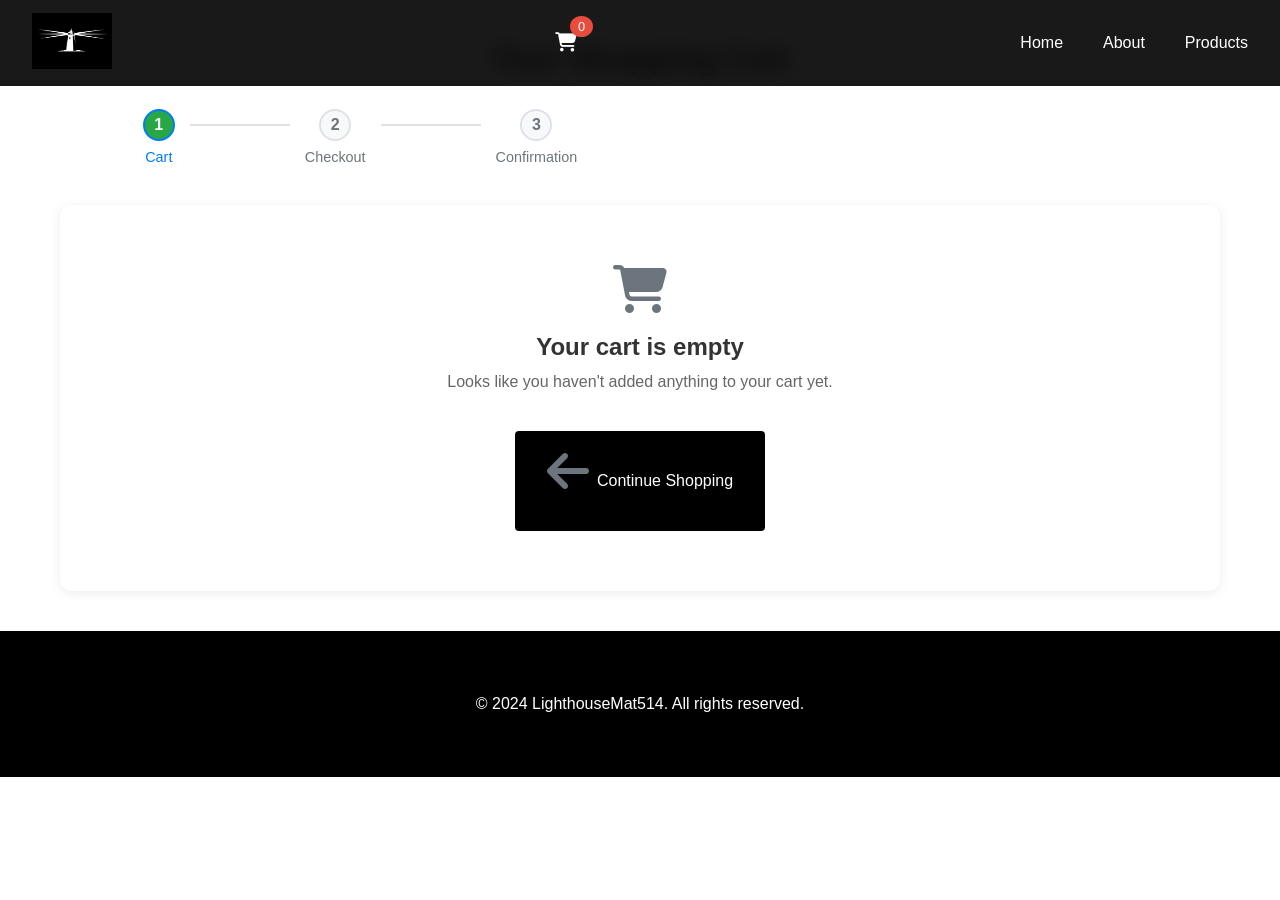
<file: cart.html>
<!DOCTYPE html>
<html lang="en">
<head>
    <meta charset="UTF-8">
    <meta name="viewport" content="width=device-width, initial-scale=1.0">
    <title>Shopping Cart - LighthouseMat514</title>
    <link rel="icon" href="logo.webp?v=1.1" type="image/x-icon">
    <link rel="stylesheet" href="style.css">
    <link rel="stylesheet" href="https://cdnjs.cloudflare.com/ajax/libs/font-awesome/6.5.1/css/all.min.css">
    <script src="shop.js"></script>
    <script src="cart.js"></script>
    <script src="nav.js"></script>
</head>
<body>
    <nav>
        <div class="nav-content">
            <a class="navbar-brand" href="index.html">
                <img src="logo.jpg?v=1.0" alt="Logo" class="nav-logo">
            </a>
            <a href="cart.html" class="cart-btn">
                <i class="fas fa-shopping-cart"></i>
                <span class="cart-count">0</span>
            </a>
            <button class="mobile-menu-btn">
                <i class="fas fa-bars"></i>
            </button>
            <div class="nav-right">
                <div class="nav-links">
                    <a href="index.html#home" class="nav-link">Home</a>
                    <a href="index.html#about" class="nav-link">About</a>
                    <a href="index.html#products" class="nav-link">Products</a>
                </div>
            </div>
        </div>
    </nav>

    <main class="cart-page">
        <div class="cart-header">
            <h1>Your Shopping Cart</h1>
            <div class="cart-steps">
                <div class="step active" data-step="cart">
                    <span class="step-number">1</span>
                    <span class="step-text">Cart</span>
                </div>
                <div class="step-line"></div>
                <div class="step" data-step="checkout">
                    <span class="step-number">2</span>
                    <span class="step-text">Checkout</span>
                </div>
                <div class="step-line"></div>
                <div class="step" data-step="confirmation">
                    <span class="step-number">3</span>
                    <span class="step-text">Confirmation</span>
                </div>
            </div>
        </div>
        
        <div class="cart-container">
            <div class="cart-main">
                <div class="cart-section">
                    <div class="section-header">
                        <h2>Cart Items</h2>
                        <span class="items-count">0 items</span>
                    </div>
                    <div class="cart-items">
                        <!-- Cart items will be dynamically inserted here -->
                    </div>
                </div>

                <div class="cart-section shipping-section">
                    <div class="section-header">
                        <h2>Shipping Method</h2>
                    </div>
                    <div class="shipping-options">
                        <label class="shipping-option">
                            <input type="radio" name="shipping" value="standard" checked>
                            <div class="option-content">
                                <div class="option-info">
                                    <span class="option-name">Standard Delivery</span>
                                    <span class="option-time">3-5 business days</span>
                                </div>
                                <span class="option-price">$50.00</span>
                            </div>
                        </label>
                    </div>
                </div>
            </div>

            <div class="cart-sidebar">
                <div class="order-summary">
                    <h2>Order Summary</h2>
                    <div class="summary-items">
                        <div class="summary-row">
                            <span>Subtotal</span>
                            <span class="subtotal">$0.00</span>
                        </div>
                        <div class="summary-row">
                            <span>Shipping</span>
                            <span class="shipping">$50.00</span>
                        </div>
                        <div class="summary-row discount" style="display: none;">
                            <span>Discount</span>
                            <span class="discount-amount">-$0.00</span>
                        </div>
                    </div>
                    <div class="summary-total">
                        <span>Total</span>
                        <div class="total-amount">
                            <span class="currency">$</span>
                            <span class="amount">0.00</span>
                        </div>
                    </div>
                    <button class="checkout-btn">
                        <span>Proceed to Checkout</span>
                        <i class="fas fa-arrow-right"></i>
                    </button>
                    <div class="secure-checkout">
                        <i class="fas fa-lock"></i>
                        <span>Secure Checkout</span>
                    </div>
                    <div class="accepted-payments">
                        <span>We Accept</span>
                        <div class="payment-icons">
                            <i class="fab fa-cc-visa"></i>
                            <i class="fab fa-cc-mastercard"></i>
                            <i class="fab fa-cc-amex"></i>
                            <i class="fab fa-google-pay"></i>
                            <i class="fab fa-apple-pay"></i>
                        </div>
                    </div>
                </div>
            </div>
        </div>

        <div class="checkout-form-container" style="display: none;">
            <h2>Checkout</h2>
            <form id="checkoutForm" class="checkout-form">
                <div class="form-group">
                    <label for="name"><i class="fas fa-user"></i> Full Name</label>
                    <div class="input-wrapper">
                        
                        <input type="text" id="name" name="name" required 
                               pattern="[A-Za-z\s]{3,50}"
                               onkeypress="return /[A-Za-z\s]/.test(event.key)"
                               title="Name must be between 3 and 50 characters, letters and spaces only">
                    </div>
                </div>
                <div class="form-group">
                    <label for="mobile"><i class="fas fa-phone"></i> Mobile Number</label>
                    <div class="input-wrapper">
                        
                        <input type="tel" id="phone" name="phone" required 
                               pattern="[0-9]{10}" 
                               onkeypress="return /[0-9]/.test(event.key)"
                               maxlength="10"
                               title="Please enter a valid 10-digit mobile number">
                    </div>
                </div>
                <div class="form-group">
                    <label for="email"><i class="fas fa-envelope"></i> Email Address</label>
                    <div class="input-wrapper">
                        
                        <input type="email" id="email" name="email" required
                               pattern="[a-z0-9._%+-]+@[a-z0-9.-]+\.[a-z]{2,}$"
                               onkeypress="return /[a-zA-Z0-9@._-]/.test(event.key)"
                               title="Please enter a valid email address">
                    </div>
                </div>
                <div class="form-group">
                    <label for="address"><i class="fas fa-home"></i> Delivery Address</label>
                    <div class="input-wrapper">
                        
                        <textarea id="address" name="address" required 
                                  minlength="10" maxlength="200"
                                  onkeypress="return /[A-Za-z0-9\s,.-]/.test(event.key)"
                                  title="Address must be between 10 and 200 characters"></textarea>
                    </div>
                </div>
                <div class="form-group">
                    <label for="pincode">
                        <i class="fas fa-map-marker-alt"></i> PIN Code</label>
                    <div class="input-wrapper">
                        <input type="text" id="pincode" name="pincode" required 
                               pattern="[0-9]{6}"
                               onkeypress="return /[0-9]/.test(event.key)"
                               maxlength="6"
                               title="Please enter a valid 6-digit PIN code">
                    </div>
                </div>

                <div class="payment-method">
                    <h3>Payment Method</h3>
                    <div class="payment-option">
                        <input type="radio" id="cod" name="payment_method" value="cod" checked>
                        <label for="cod">Cash on Delivery</label>
                    </div>
                </div>
                <input type="hidden" id="orderDetails" name="orderDetails">
                <input type="hidden" id="totalAmount" name="totalAmount">
                <div class="form-actions">
                    <button type="button" class="back-to-cart">Back to Cart</button>
                    <button type="submit" class="place-order">Place Order</button>
                </div>
            </form>
        </div>

        <div class="empty-cart-message" style="display: none;">
            <div class="empty-cart-content">
                <i class="fas fa-shopping-cart"></i>
                <h2>Your cart is empty</h2>
                <p>Looks like you haven't added anything to your cart yet.</p>
                <a href="index.html#products" class="continue-shopping">
                    <i class="fas fa-arrow-left"></i>
                    Continue Shopping
                </a>
            </div>
        </div>

        <div class="order-confirmation-popup" style="display: none;">
            <div class="popup-overlay"></div>
            <div class="popup-content">
                <div class="popup-header">
                    <h2>Order Confirmation</h2>
                    <button class="close-popup">&times;</button>
                </div>
                <div class="popup-body">
                    <div class="confirmation-icon">
                        <i class="fas fa-check-circle"></i>
                    </div>
                    <div class="order-details">
                        <h3>Thank you for your order!</h3>
                        <div class="order-info">
                            <p class="order-id">Order ID: <span></span></p>
                            <p class="order-total">Total Amount: <span></span></p>
                        </div>
                        <div class="delivery-info">
                            <h4>Delivery Details</h4>
                            <p class="customer-name"></p>
                            <p class="customer-address"></p>
                            <p class="customer-pincode"></p>
                        </div>
                        <div class="contact-info">
                            <h4>Contact Information</h4>
                            <p class="customer-phone"></p>
                            <p class="customer-email"></p>
                        </div>
                        <div class="payment-info">
                            <h4>Payment Method</h4>
                            <p>Cash on Delivery</p>
                        </div>
                    </div>
                </div>
                <div class="popup-footer">
                    <button class="continue-shopping">Continue Shopping</button>
                </div>
            </div>
        </div>
    </main>

    <footer>
        <div class="footer-content">
            <p>&copy; 2024 LighthouseMat514. All rights reserved.</p>
        </div>
    </footer>
</body>
</html>
</file>
<file: style.css>
:root {
    --primary-black: #000000;
    --primary-white: #ffffff;
    --light-gray: #f5f5f5;
    --medium-gray: #666666;
    --dark-gray: #333333;
}

* {
    margin: 0;
    padding: 0;
    box-sizing: border-box;
    font-family: Arial, sans-serif;
}



/* Add to Cart Button Styles for Limited Edition */
.limited-edition-card .add-to-cart,
.new-arrival-card .add-to-cart {
    width: 100%;
    padding: 0.8rem;
    background: var(--primary-black);
    color: white;
    border: none;
    border-radius: 4px;
    cursor: pointer;
    transition: all 0.3s ease;
    font-size: 1rem;
    margin-top: 1rem;
}


.limited-edition-card .add-to-cart:hover,
.new-arrival-card .add-to-cart:hover {
    background: var(--dark-gray);
    transform: translateY(-2px);
}

.added-to-cart {
    background: var(--dark-gray) !important;
    transform: scale(0.95) !important;
}

/* Cart Notification Styles */
.cart-notification {
    position: fixed;
    top: 20px;
    right: 20px;
    background: white;
    border-radius: 8px;
    box-shadow: 0 4px 12px rgba(0, 0, 0, 0.15);
    padding: 16px;
    width: 320px;
    z-index: 1000;
    display: flex;
    gap: 16px;
    animation: slideIn 0.3s ease-out;
    cursor: pointer;
    transition: transform 0.2s, opacity 0.3s;
}

.cart-notification:hover {
    transform: translateY(-3px);
}

.cart-notification.fade-out {
    opacity: 0;
    transform: translateY(-10px);
}

.notification-icon {
    display: flex;
    align-items: flex-start;
}

.success-icon {
    color: gray;
    font-size: 24px;
}

.notification-content {
    flex: 1;
}

.notification-header {
    display: flex;
    justify-content: space-between;
    align-items: center;
    margin-bottom: 8px;
}

.notification-title {
    font-weight: 600;
    color: #333;
}

.notification-close {
    background: none;
    border: none;
    color: #999;
    cursor: pointer;
    padding: 4px;
    transition: color 0.2s;
}

.notification-close:hover {
    color: #666;
}

.notification-message {
    color: #666;
    margin: 0 0 8px;
}

.view-cart-link {
    display: inline-flex;
    align-items: center;
    gap: 8px;
    color: #007bff;
    text-decoration: none;
    font-weight: 500;
    transition: color 0.2s;
}

.view-cart-link:hover {
    color: #0056b3;
}

/* Special Collection Card Styles */
.special-collection {
    background: linear-gradient(145deg, #ffffff 0%, #f8f9fa 100%);
    border: 2px solid #e0e0e0;
    transform: scale(1.05);
    position: relative;
    overflow: hidden;
}

.special-collection:hover {
    border-color: #007bff;
    box-shadow: 0 8px 24px rgba(0, 123, 255, 0.15);
}

.special-badge {
    position: absolute;
    top: 12px;
    right: -30px;
    background: #ff4081;
    color: white;
    padding: 10px 60px;
    transform: rotate(45deg);
    font-size: 0.8em;
    font-weight: 600;
    box-shadow: 0 2px 4px rgba(0, 0, 0, 0.2);
}

.special-description {
    color: #666;
    font-size: 0.9em;
    margin: 8px 0;
}

.special-btn {
    background: linear-gradient(45deg, #007bff, #00bcd4);
    color: gray;
    border: none;
    padding: 12px 24px;
    border-radius: 25px;
    font-weight: 600;
    transition: transform 0.2s, box-shadow 0.2s;
}

.special-btn:hover {
    transform: translateY(-2px);
    box-shadow: 0 4px 12px rgba(0, 123, 255, 0.2);
}

@keyframes slideIn {
    from {
        transform: translateX(100%);
        opacity: 0;
    }
    to {
        transform: translateX(0);
        opacity: 1;
    }
}

.added-to-cart {
    background-color: gray !important;
    color: white !important;
}

/* Mobile Responsive */
@media (max-width: 768px) {
    .cart-notification {
        top: auto;
        bottom: 20px;
        right: 20px;
        left: 20px;
        max-width: none;
    }
}

nav {
    background: rgba(0, 0, 0, 0.9);
    padding: 0.8rem 2rem;
    position: fixed;
    width: 100%;
    top: 0;
    z-index: 1000;
    backdrop-filter: blur(10px);
}

.nav-content {
    max-width: 1400px;
    margin: 0 auto;
    display: flex;
    justify-content: space-between;
    align-items: center;
}

.nav-logo {
    width: 80px;
    height: 56px;
    transition: transform 0.3s ease;
}

.nav-logo:hover {
    transform: scale(1.05);
}

.nav-links {
    display: flex;
    gap: 2.5rem;
}

.nav-link {
    color: var(--primary-white);
    text-decoration: none;
    font-weight: 500;
    padding: 0.5rem 0;
    position: relative;
    transition: color 0.3s ease;
}

.nav-link::after {
    content: '';
    position: absolute;
    bottom: 0;
    left: 0;
    width: 0;
    height: 2px;
    background: var(--primary-white);
    transition: width 0.3s ease;
}

.nav-link:hover::after {
    width: 100%;
}

.cart-btn {
    background: none;
    border: none;
    color: var(--primary-white);
    font-size: 1.2rem;
    padding: 0.5rem;
    position: relative;
    transition: transform 0.3s ease;
}

.cart-btn:hover {
    transform: scale(1.1);
}

.mobile-menu-btn {
    display: none;
    background: none;
    border: none;
    color: var(--primary-white);
    font-size: 1.5rem;
    cursor: pointer;
    padding: 0.5rem;
    transition: color 0.3s ease;
    z-index: 1001;
}

.mobile-menu-btn:hover {
    color: var(--medium-gray);
}

.mobile-menu-btn.active {
    color: var(--medium-gray);
}

@media (max-width: 768px) {
    nav {
        padding: 0.8rem 1rem;
    }

    .nav-content {
        position: relative;
        display: flex;
        align-items: center;
        justify-content: space-between;
        gap: 0.5rem;
    }

    .nav-logo {
        width: 60px;
        height: 42px;
    }

    .cart-btn {
        margin: 0 0.5rem;
        font-size: 1.1rem;
        z-index: 1001;
    }

    .mobile-menu-btn {
        display: block;
        padding: 0.5rem;
        margin-right: -0.5rem;
        font-size: 1.3rem;
        z-index: 1002;
        position: relative;
    }

    .nav-right {
        position: fixed;
        top: 0;
        right: -100%;
        width: 80%;
        max-width: 300px;
        height: 100vh;
        background: var(--primary-black);
        padding: 5rem 1.5rem 2rem;
        flex-direction: column;
        gap: 2rem;
        transition: right 0.3s ease;
        box-shadow: -5px 0 15px rgba(0,0,0,0.1);
        z-index: 1000;
    }

    .nav-right.active {
        right: 0;
    }

    .nav-links {
        flex-direction: column;
        gap: 1.5rem;
    }

    /* Add overlay when menu is open */
    body.menu-open::before {
        content: '';
        position: fixed;
        top: 0;
        left: 0;
        width: 100%;
        height: 100%;
        background: rgba(0, 0, 0, 0.5);
        z-index: 999;
    }
}

/* Additional breakpoint for very small devices */
@media (max-width: 360px) {
    nav {
        padding: 0.8rem 0.5rem;
    }

    .nav-logo {
        width: 50px;
        height: 35px;
    }

    .cart-btn {
        margin: 0 0.3rem;
        font-size: 1rem;
    }

    .mobile-menu-btn {
        padding: 0.4rem;
        font-size: 1.2rem;
        margin-right: -0.3rem;
    }
}

/* Carousel Styles */
.carousel {
    position: relative;
    height: 100vh;
    overflow: hidden;
    scroll-margin-top: 70px;
}

.carousel-overlay {
    position: absolute;
    top: 0;
    left: 0;
    width: 100%;
    height: 100%;
    display: flex;
    flex-direction: column;
    justify-content: center;
    align-items: center;
    background: rgba(0, 0, 0, 0.6);
    color: var(--primary-white);
    z-index: 2;
}

.carousel-slide {
    position: absolute;
    width: 100%;
    height: 100%;
    opacity: 0;
    transition: opacity 0.8s ease-in-out;
}

.carousel-slide.active {
    opacity: 1;
}

.carousel-slide img {
    width: 100%;
    height: 100%;
    object-fit: cover;
    object-position: center;
}

/* Product Grid Styles */
.product-grid {
    display: grid;
    grid-template-columns: repeat(auto-fit, minmax(300px, 1fr));
    gap: 2rem;
    max-width: 1200px;
    margin: 0 auto;
    padding: 2rem;
}

.product-card {
    border: 1px solid var(--light-gray);
    padding: 1rem;
    border-radius: 8px;
    text-align: center;
    transition: transform 0.3s;
    background: var(--primary-white);
}

.product-card:hover {
    transform: translateY(-5px);
    box-shadow: 0 5px 15px var(--primary-black);;
}

.product-image {
    width: 100%;
    height: 300px;
    margin-bottom: 1rem;
    overflow: hidden;
}

.product-image img {
    width: 100%;
    height: 100%;
    object-fit: cover;
}

.add-to-cart {
    background: var(--primary-black);
    color: var(--primary-white);
    border: none;
    padding: 0.5rem 1rem;
    border-radius: 4px;
    cursor: pointer;
    margin-top: 1rem;
    transition: background 0.3s;
}

.add-to-cart:hover {
    background: var(--dark-gray);
}

/* Cart Page Styles */
.cart-page {
    max-width: 1200px;
    margin: 100px auto 2rem;
    padding: 0 2rem;
}

.cart-container {
    display: grid;
    gap: 2rem;
    margin: 2rem auto;
    max-width: 1200px;
    padding: 0 1rem;
}

.cart-item {
    background: white;
    border-radius: 8px;
    padding: 1.5rem;
    margin-bottom: 1rem;
    display: grid;
    grid-template-columns: 120px 1fr auto;
    gap: 1.5rem;
    align-items: start;
    box-shadow: 0 2px 8px rgba(0,0,0,0.1);
}

.cart-item-image {
    width: 120px;
    height: 120px;
    object-fit: cover;
    border-radius: 4px;
}

.item-options {
    display: flex;
    gap: 1rem;
    margin: 1rem 0;
}

.option-group {
    display: flex;
    flex-direction: column;
    gap: 0.5rem;
}

.option-group select {
    padding: 0.5rem;
    border: 1px solid #ddd;
    border-radius: 4px;
    min-width: 100px;
}

.quantity-controls {
    display: flex;
    align-items: center;
    gap: 1rem;
    margin-top: 1rem;
}

.quantity-btn {
    width: 30px;
    height: 30px;
    border: none;
    background: #f5f5f5;
    border-radius: 4px;
    cursor: pointer;
    transition: background 0.3s;
}

.quantity-btn:hover {
    background: #e0e0e0;
}

.quantity {
    font-size: 1.1rem;
    font-weight: 500;
}

.remove-item {
    color: #dc3545;
    background: none;
    border: none;
    cursor: pointer;
    padding: 0.5rem;
    transition: color 0.3s;
}

.remove-item:hover {
    color: #c82333;
}

.empty-cart-message {
    text-align: center;
    padding: 3rem;
    display: flex;
    flex-direction: column;
    align-items: center;
    gap: 1rem;
}

.continue-shopping {
    display: inline-block;
    padding: 0.8rem 1.5rem;
    background: var(--primary-black);
    color: white;
    text-decoration: none;
    border-radius: 4px;
    margin-top: 1rem;
    transition: background 0.3s;
}

.continue-shopping:hover {
    background: var(--dark-gray);
}


/* Responsive Design */
@media (max-width: 768px) {
    .cart-container {
        grid-template-columns: 1fr;
    }

    .cart-summary {
        position: static;
        margin-top: 20px;
    }

    .cart-item {
        grid-template-columns: 80px 1fr;
        gap: 15px;
        padding: 15px;
    }

    .cart-item img {
        width: 80px;
        height: 80px;
    }

    .item-details {
        grid-column: 2 / -1;
    }
}

footer {
    background: var(--primary-black);
    color: var(--primary-white);
    padding: 2rem;
    margin-top: 2rem;
}

.footer-content {
    max-width: 1200px;
    margin: 0 auto;
    text-align: center;
    padding: 2rem;
}
/* About Section */
.about-section {
    padding: 6rem 2rem;
    background: linear-gradient(to bottom, var(--light-gray), white);
    position: relative;
    overflow: hidden;
}

.about-container {
    max-width: 1200px;
    margin: 0 auto;
    display: grid;
    grid-template-columns: 1fr 1fr;
    gap: 4rem;
    align-items: center;
    text-align: left;
}

.about-content {
    animation: fadeInRight 0.8s ease-out;
}

.about-image-container {
    position: relative;
    animation: fadeInLeft 0.8s ease-out;
}

.about-image {
    width: 100%;
    height: auto;
    border-radius: 15px;
    box-shadow: 0 10px 30px rgba(0,0,0,0.1);
    transition: transform 0.3s ease;
}

.about-image:hover {
    transform: scale(1.02);
}

.about-title {
    font-size: 2.5rem;
    margin-bottom: 1.5rem;
    color: var(--primary-black);
    position: relative;
    display: inline-block;
}

.about-title::after {
    content: '';
    position: absolute;
    bottom: -10px;
    left: 0;
    width: 60px;
    height: 3px;
    background: var(--primary-black);
    transition: width 0.3s ease;
}

.about-title:hover::after {
    width: 100%;
}

.about-description {
    font-size: 1.1rem;
    line-height: 1.8;
    color: var(--medium-gray);
    margin-bottom: 2rem;
}

.about-highlights {
    display: grid;
    grid-template-columns: repeat(2, 1fr);
    gap: 1.5rem;
    margin-top: 2rem;
}

.highlight-item {
    display: flex;
    align-items: center;
    gap: 1rem;
    padding: 1rem;
    background: white;
    border-radius: 8px;
    box-shadow: 0 4px 15px rgba(0,0,0,0.05);
    transition: transform 0.3s ease;
}

.highlight-item:hover {
    transform: translateY(-5px);
}

.highlight-icon {
    font-size: 1.5rem;
    color: var(--primary-black);
}

.highlight-text {
    font-size: 1rem;
    font-weight: 500;
    color: var(--dark-gray);
}

@keyframes fadeInLeft {
    from {
        opacity: 0;
        transform: translateX(-50px);
    }
    to {
        opacity: 1;
        transform: translateX(0);
    }
}

@keyframes fadeInRight {
    from {
        opacity: 0;
        transform: translateX(50px);
    }
    to {
        opacity: 1;
        transform: translateX(0);
    }
}

/* Responsive Design */
@media (max-width: 968px) {
    .about-container {
        grid-template-columns: 1fr;
        gap: 2rem;
    }

    .about-image-container {
        order: -1;
    }

    .about-highlights {
        grid-template-columns: 1fr;
    }

    .about-title {
        font-size: 2rem;
    }
}

.exo-2- {
    font-family: "Exo 2", sans-serif;
    font-optical-sizing: auto;
    font-weight: normal;
    font-style: normal;
}

/* Enhanced Carousel Styles */
.carousel {
    position: relative;
    height: 100vh;
    overflow: hidden;
    scroll-margin-top: 70px;
}

/* Navigation Arrows */
.carousel-nav {
    position: absolute;
    top: 50%;
    transform: translateY(-50%);
    background: rgba(0, 0, 0, 0.5);
    border: none;
    color: white;
    width: 40px;
    height: 40px;
    cursor: pointer;
    z-index: 3;
    border-radius: 50%;
    display: flex;
    align-items: center;
    justify-content: center;
    transition: background-color 0.3s ease;
}

.carousel-nav:hover {
    background: rgba(0, 0, 0, 0.8);
}

.carousel-nav.prev {
    left: 20px;
}

.carousel-nav.next {
    right: 20px;
}

/* Slide Indicators */
.carousel-indicators {
    position: absolute;
    bottom: 20px;
    left: 50%;
    transform: translateX(-50%);
    display: flex;
    gap: 10px;
    z-index: 3;
}

.indicator {
    width: 12px;
    height: 12px;
    border-radius: 50%;
    border: 2px solid white;
    background: transparent;
    cursor: pointer;
    transition: background-color 0.3s ease;
}

.indicator.active {
    background: white;
}

/* Social Icons */
.social-icons {
    position: fixed;
    right: 20px;
    top: 50%;
    transform: translateY(-50%);
    display: flex;
    flex-direction: column;
    gap: 1rem;
    z-index: 1000;
}

.social-icons a {
    background: rgba(0, 0, 0, 0.7);
    color: white;
    width: 40px;
    height: 40px;
    border-radius: 50%;
    display: flex;
    align-items: center;
    justify-content: center;
    text-decoration: none;
    transition: all 0.3s ease;
}

.social-icons a:hover {
    background: rgba(0, 0, 0, 0.9);
    transform: translateX(-5px);
}

.social-icons i {
    font-size: 1.2rem;
}

/* Responsive adjustments */
@media (max-width: 768px) {
    .social-icons {
        right: 10px;
    }
    
    .social-icons a {
        width: 35px;
        height: 35px;
    }
    
    .social-icons i {
        font-size: 1rem;
    }
}

/* Enhanced Slide Transitions */
.carousel-slide {
    position: absolute;
    width: 100%;
    height: 100%;
    opacity: 0;
    transition: opacity 0.8s ease-in-out;
}

.carousel-slide.active {
    opacity: 1;
}

/* Responsive Adjustments */
@media (max-width: 768px) {
    .carousel-nav {
        padding: 0.8rem;
    }
    
    .social-icons {
        right: 10px;
    }
    
    .social-icons a {
        padding: 0.6rem;
    }
    
    .carousel-overlay h1 {
        font-size: 2rem;
    }
}

/* Modern Product Section Styles */
.section-title {
    text-align: center;
    margin-bottom: 3rem;
    font-size: 2.5rem;
    position: relative;
    display: inline-block;
    left: 50%;
    transform: translateX(-50%);
}

.section-title::after {
    content: '';
    position: absolute;
    bottom: -10px;
    left: 50%;
    transform: translateX(-50%);
    width: 60px;
    height: 3px;
    background: var(--primary-black);
    transition: width 0.3s ease;
}

.section-title:hover::after {
    width: 100%;
}

.product-grid {
    display: grid;
    grid-template-columns: repeat(auto-fit, minmax(280px, 1fr));
    gap: 2rem;
    padding: 2rem;
    max-width: 1400px;
    margin: 0 auto;
}

.product-card {
    background: white;
    border-radius: 15px;
    overflow: hidden;
    box-shadow: 0 5px 15px rgba(0,0,0,0.1);
    transition: transform 0.3s ease;
}

.product-card:hover {
    transform: translateY(-5px);
}

.product-image {
    position: relative;
    height: 300px;
    overflow: hidden;
}

.product-image img {
    width: 100%;
    height: 100%;
    object-fit: cover;
    transition: transform 0.5s ease;
}

.product-overlay {
    position: absolute;
    top: 0;
    left: 0;
    width: 100%;
    height: 100%;
    background: rgba(0,0,0,0.5);
    display: flex;
    align-items: center;
    justify-content: center;
    opacity: 0;
    transition: opacity 0.3s ease;
}

.product-card:hover .product-overlay {
    opacity: 1;
}

.product-quick-view {
    display: flex;
    flex-direction: column;
    gap: 1rem;
}

.quick-view-btn, .add-to-cart {
    padding: 0.8rem 1.5rem;
    border: none;
    border-radius: 25px;
    cursor: pointer;
    font-weight: 600;
    transition: all 0.3s ease;
}

.quick-view-btn {
    background: white;
    color: black;
}

.add-to-cart {
    background: var(--primary-black);
    color: white;
}

.product-details {
    padding: 1.5rem;
}

.product-details h3 {
    margin-bottom: 0.5rem;
}

.product-price {
    font-size: 1.2rem;
    font-weight: 600;
    color: var(--primary-black);
    margin-bottom: 1rem;
}

.color-options {
    display: flex;
    gap: 0.5rem;
}

.color-dot {
    width: 20px;
    height: 20px;
    border-radius: 50%;
    cursor: pointer;
    transition: transform 0.3s ease;
}

.color-dot:hover {
    transform: scale(1.2);
}

.color-dot.black { background: black; }
.color-dot.gray { background: gray; }
.color-dot.white { 
    background: white; 
    border: 1px solid #ddd;
}

.color-dot.active {
    border: 2px solid var(--primary-black);
}

/* Specials Section Styles */
.specials-section {
    padding: 4rem 2rem;
    background: var(--light-gray);
}

.specials-container {
    display: grid;
    grid-template-columns: repeat(auto-fit, minmax(300px, 1fr));
    gap: 2rem;
    max-width: 1200px;
    margin: 0 auto;
}

.special-card {
    position: relative;
    background: white;
    border-radius: 15px;
    overflow: hidden;
    box-shadow: 0 10px 20px rgba(0,0,0,0.1);
}

.special-badge {
    position: absolute;
    top: 20px;
    right: -35px;
    background: #c41e3a;
    color: white;
    padding: 5px 40px;
    transform: rotate(45deg);
    z-index: 1;
    font-size: 0.8rem;
    font-weight: bold;
}

.special-image {
    position: relative;
    height: 350px;
}

.special-image img {
    width: 100%;
    height: 100%;
    object-fit: cover;
}

.special-overlay {
    position: absolute;
    bottom: 0;
    left: 0;
    width: 100%;
    padding: 1rem;
    background: linear-gradient(transparent, rgba(0,0,0,0.8));
    color: white;
}

.countdown {
    display: flex;
    justify-content: center;
    gap: 1rem;
    margin-top: 1rem;
}

.countdown-item {
    text-align: center;
}

.countdown-value {
    font-size: 1.5rem;
    font-weight: bold;
}

.countdown-label {
    font-size: 0.8rem;
    text-transform: uppercase;
}

.special-details {
    padding: 1.5rem;
    text-align: center;
}

.special-price {
    font-size: 1.3rem;
    font-weight: bold;
    margin: 1rem 0;
}

.special-btn {
    width: 100%;
    padding: 1rem;
    border: none;
    border-radius: 25px;
    background: var(--primary-black);
    color: white;
    font-weight: 600;
    cursor: pointer;
    transition: all 0.3s ease;
}

.special-btn:hover {
    background: var(--dark-gray);
    transform: translateY(-2px);
}

@media (max-width: 768px) {
    .section-title {
        font-size: 2rem;
    }
    
    .product-grid {
        padding: 1rem;
    }
    
    .special-image {
        height: 300px;
    }
    
    .countdown-value {
        font-size: 1.2rem;
    }
}

/* Hero Content Styles */
.hero-content {
    text-align: center;
    max-width: 800px;
    margin: 0 auto;
}

.hero-title {
    font-size: 4rem;
    font-weight: bold;
    margin-bottom: 1rem;
    letter-spacing: 4px;
    text-shadow: 2px 2px 4px rgba(0, 0, 0, 0.3);
    animation: fadeInDown 1s ease-out;
}

.hero-subtitle {
    font-size: 1.5rem;
    margin-bottom: 2rem;
    animation: fadeInUp 1s ease-out 0.3s backwards;
}

.hero-cta {
    display: flex;
    gap: 1rem;
    justify-content: center;
    margin-bottom: 3rem;
    animation: fadeIn 1s ease-out 0.6s backwards;
}

.cta-button {
    padding: 1rem 2rem;
    border-radius: 30px;
    text-decoration: none;
    font-weight: bold;
    transition: all 0.3s ease;
}

.cta-button.primary {
    background: var(--primary-white);
    color: var(--primary-black);
}

.cta-button.secondary {
    background: transparent;
    color: var(--primary-white);
    border: 2px solid var(--primary-white);
}

.cta-button:hover {
    transform: translateY(-2px);
    box-shadow: 0 5px 15px rgba(0, 0, 0, 0.3);
}

/* Featured Categories */
.featured-categories {
    display: flex;
    gap: 2rem;
    justify-content: center;
    margin-top: 2rem;
    animation: fadeInUp 1s ease-out 0.9s backwards;
}

.category-item {
    display: flex;
    flex-direction: column;
    align-items: center;
    color: var(--primary-white);
    text-decoration: none;
    transition: transform 0.3s ease;
}

.category-item:hover {
    transform: translateY(-5px);
}

.category-item i {
    font-size: 2rem;
    margin-bottom: 0.5rem;
}

/* Enhanced Carousel Navigation */
.carousel-nav {
    display: flex;
    align-items: center;
    gap: 0.5rem;
    padding: 1rem;
    background: rgba(0, 0, 0, 0.6);
    border-radius: 30px;
}

.nav-label {
    display: none;
    color: var(--primary-white);
    font-size: 0.9rem;
}

.carousel-nav:hover .nav-label {
    display: block;
}

/* Slide Captions */
.slide-caption {
    position: absolute;
    bottom: 20%;
    left: 50%;
    transform: translateX(-50%);
    background: rgba(0, 0, 0, 0.7);
    padding: 0.5rem 1rem;
    border-radius: 20px;
    font-size: 1.2rem;
    color: var(--primary-white);
}

/* Enhanced Indicators */
.carousel-indicators {
    background: rgba(0, 0, 0, 0.6);
    padding: 0.5rem;
    border-radius: 15px;
}

.indicator {
    width: 40px;
    height: 40px;
    padding: 2px;
    border: 2px solid transparent;
}

.indicator-preview {
    width: 100%;
    height: 100%;
    overflow: hidden;
    border-radius: 50%;
}

.indicator-preview img {
    width: 100%;
    height: 100%;
    object-fit: cover;
}

.indicator.active {
    border-color: var(--primary-white);
}

/* Animations */
@keyframes fadeInDown {
    from {
        opacity: 0;
        transform: translateY(-20px);
    }
    to {
        opacity: 1;
        transform: translateY(0);
    }
}

@keyframes fadeInUp {
    from {
        opacity: 0;
        transform: translateY(20px);
    }
    to {
        opacity: 1;
        transform: translateY(0);
    }
}

@keyframes fadeIn {
    from {
        opacity: 0;
    }
    to {
        opacity: 1;
    }
}

/* Responsive Adjustments */
@media (max-width: 768px) {
    .hero-title {
        font-size: 2.5rem;
    }
    
    .hero-subtitle {
        font-size: 1.2rem;
    }
    
    .featured-categories {
        gap: 1rem;
    }
    
    .category-item i {
        font-size: 1.5rem;
    }
    
    .carousel-nav {
        padding: 0.8rem;
    }
}

.cart-summary {
    background: white;
    padding: 1.5rem;
    border-radius: 8px;
    box-shadow: 0 2px 8px rgba(0,0,0,0.1);
    height: fit-content;
}

.summary-row {
    display: flex;
    justify-content: space-between;
    margin-bottom: 1rem;
    padding-bottom: 0.5rem;
    border-bottom: 1px solid #eee;
}

.summary-row.total {
    font-weight: bold;
    font-size: 1.2rem;
    border-bottom: none;
    margin-top: 1rem;
}

.checkout-btn {
    width: 100%;
    padding: 1rem;
    background: var(--primary-black);
    color: white;
    border: none;
    border-radius: 4px;
    font-size: 1rem;
    cursor: pointer;
    transition: background-color 0.3s;
    margin-top: 1rem;
}

.checkout-btn:hover:not(:disabled) {
    background: var(--dark-gray);
}

.checkout-btn:disabled {
    background: #cccccc;
    cursor: not-allowed;
}

/* Add to Cart Animation Styles */
.add-to-cart {
    position: relative;
    overflow: hidden;
    transition: all 0.3s ease;
}

.added-to-cart {
    background: var(--dark-gray) !important;
    transform: scale(0.95);
}

.cart-notification {
    position: absolute;
    bottom: -5px;
    left: 50%;
    transform: translateX(-50%);
    background: rgba(0, 0, 0, 0.9);
    color: white;
    padding: 0.8rem 1.2rem;
    border-radius: 4px;
    font-size: 0.9rem;
    display: flex;
    align-items: center;
    gap: 0.5rem;
    animation: slideUp 0.3s ease forwards;
    z-index: 100;
}

.cart-notification i {
    color: gray;
}

.cart-notification a {
    color: #3498db;
    text-decoration: none;
    margin-left: 0.5rem;
}

.cart-notification a:hover {
    text-decoration: underline;
}

.cart-notification.fade-out {
    animation: slideDown 0.3s ease forwards;
}

.cart-count {
    position: absolute;
    top: -8px;
    right: -8px;
    background: #e74c3c;
    color: white;
    font-size: 0.8rem;
    padding: 0.2rem 0.5rem;
    border-radius: 50%;
    min-width: 20px;
    text-align: center;
}

.pulse {
    animation: pulse 0.3s ease-in-out;
}

@keyframes slideUp {
    from {
        opacity: 0;
        transform: translate(-50%, 20px);
    }
    to {
        opacity: 1;
        transform: translate(-50%, 0);
    }
}

@keyframes slideDown {
    from {
        opacity: 1;
        transform: translate(-50%, 0);
    }
    to {
        opacity: 0;
        transform: translate(-50%, 20px);
    }
}

@keyframes pulse {
    0% {
        transform: scale(1);
    }
    50% {
        transform: scale(1.2);
    }
    100% {
        transform: scale(1);
    }
}

/* Center alignment styles */
.container {
    max-width: 1400px;
    margin: 0 auto;
    padding: 0 2rem;
}

.section-content {
    text-align: center;
    max-width: 1200px;
    margin: 0 auto;
    padding: 4rem 2rem;
}

/* Update existing styles */
.about-section {
    padding: 6rem 2rem;
    background: linear-gradient(to bottom, var(--light-gray), white);
    position: relative;
    overflow: hidden;
}

.about-container {
    max-width: 1200px;
    margin: 0 auto;
    display: grid;
    grid-template-columns: 1fr 1fr;
    gap: 4rem;
    align-items: center;
    text-align: left;
}

.product-grid {
    display: grid;
    grid-template-columns: repeat(auto-fit, minmax(300px, 1fr));
    gap: 2rem;
    max-width: 1200px;
    margin: 0 auto;
    padding: 2rem;
}

.cart-page {
    max-width: 1200px;
    margin: 40px auto;
    padding: 0 20px;
}

.cart-page h2 {
    text-align: center;
    margin-bottom: 30px;
    color: #333;
}

/* Center hero content */
.hero-content {
    text-align: center;
    max-width: 800px;
    margin: 0 auto;
}

/* Center section titles */
.section-title {
    text-align: center;
    margin-bottom: 3rem;
    font-size: 2.5rem;
    position: relative;
    display: inline-block;
    
}

.section-title::after {
    content: '';
    position: absolute;
    bottom: -10px;
    left: 50%;
    transform: translateX(-50%);
    width: 60px;
    height: 3px;
    background: var(--primary-black);
    transition: width 0.3s ease;
}

.section-title:hover::after {
    width: 100%;
}

/* Center footer content */
.footer-content {
    max-width: 1200px;
    margin: 0 auto;
    text-align: center;
    padding: 2rem;
}

/* Responsive adjustments */
@media (max-width: 768px) {
    .container, .section-content {
        padding: 2rem 1rem;
    }
    
    .cart-page {
        padding: 0 1rem;
    }
}

.product-info h3 {
    margin: 1rem 0;
    font-size: 1.5rem;
}

.product-price {
    font-size: 1.2rem;
    margin-bottom: 1rem;
    font-weight: bold;
}

.limited-edition-card .product-price {
    color: #ffd700;
}

.action-button {
    width: 100%;
    padding: 12px;
    border: none;
    border-radius: 25px;
    font-weight: bold;
    cursor: pointer;
    transition: all 0.3s ease;
}

.limited-edition-button {
    background: linear-gradient(45deg, #c41e3a, #ff4d6d);
    color: white;
}

.limited-edition-button:hover {
    background: linear-gradient(45deg, #ff4d6d, #c41e3a);
    transform: translateY(-2px);
}

.new-arrival-button {
    background: #4CAF50;
    color: white;
}

.new-arrival-button:hover {
    background: #45a049;
    transform: translateY(-2px);
}

.product-badge {
    position: absolute;
    top: 20px;
    left: 20px;
    padding: 5px 10px;
    border-radius: 15px;
    font-size: 0.8rem;
    font-weight: bold;
    z-index: 1;
}

.nav-links-limited {
    color: #ff4444;
    font-weight: bold;
    display: flex;
    align-items: center;
    gap: 4px;
}
 /* Enhanced Carousel Styles */
 .carousel {
    position: relative;
    height: 100vh;
    overflow: hidden;
    scroll-margin: 0;
}

.carousel-overlay {
    position: absolute;
    top: 0;
    left: 0;
    width: 100%;
    height: 100%;
    display: flex;
    flex-direction: column;
    justify-content: center;
    align-items: center;
    color: white;
    text-align: center;
    padding: 2rem;
    z-index: 1;
}

.social-icons {
    display: flex;
    gap: 1rem;
    margin-top: 1rem;
}

.social-icons a {
    color: white;
    font-size: 1.5rem;
}

.carousel-slide {
    position: absolute;
    top: 0;
    left: 0;
    width: 100%;
    height: 100%;
    opacity: 0;
    transition: opacity 0.5s ease;
}

.carousel-slide.active {
    opacity: 1;
}

.carousel-nav {
    position: absolute;
    top: 50%;
    transform: translateY(-50%);
    background: rgba(0, 0, 0, 0.5);
    border: none;
    border-radius: 50%;
    width: 40px;
    height: 40px;
    display: flex;
    justify-content: center;
    align-items: center;
    color: white;
    cursor: pointer;
    transition: background 0.3s ease;
}

.carousel-nav:hover {
    background: rgba(0, 0, 0, 0.7);
}

.carousel-indicators {
    position: absolute;
    bottom: 20px;
    left: 50%;
    transform: translateX(-50%);
    display: flex;
    gap: 8px;
}

.indicator {
    width: 10px;
    height: 10px;
    border: none;
    border-radius: 50%;
    background: rgba(255, 255, 255, 0.5);
    cursor: pointer;
    transition: background 0.3s ease;
}

.indicator.active {
    background: white;
}

/* Modern Product Section Styles */
.section-title {
    text-align: center;
    font-size: 2.5rem;
    margin: 3rem 0;
    color: var(--primary-black);
    position: relative;
}

.section-title::after {
    content: '';
    position: absolute;
    bottom: -10px;
    left: 50%;
    transform: translateX(-50%);
    width: 50px;
    height: 3px;
    background: var(--primary-black);
}

.product-grid {
    display: grid;
    grid-template-columns: repeat(auto-fit, minmax(280px, 1fr));
    gap: 2rem;
    padding: 2rem;
    max-width: 1400px;
    margin: 0 auto;
}

.product-card {
    background: white;
    border-radius: 15px;
    overflow: hidden;
    transition: transform 0.3s ease;
}

.product-card:hover {
    transform: translateY(-5px);
    box-shadow: 0 10px 20px rgba(0,0,0,0.1);
}

.product-image {
    position: relative;
    overflow: hidden;
    border-radius: 10px;
    margin-bottom: 1rem;
}

.product-image img {
    width: 100%;
    height: 300px;
    object-fit: cover;
    transition: transform 0.5s ease;
}

.product-overlay {
    position: absolute;
    top: 0;
    left: 0;
    width: 100%;
    height: 100%;
    background: rgba(0, 0, 0, 0.5);
    border-radius: 10px;
    display: flex;
    justify-content: center;
    align-items: center;
    opacity: 0;
    transition: opacity 0.3s ease;
}

.product-overlay:hover {
    opacity: 1;
}

.product-quick-view {
    display: flex;
    flex-direction: column;
    justify-content: center;
    align-items: center;
    gap: 10px;
}

.product-quick-view button {
    padding: 10px 20px;
    border: none;
    border-radius: 20px;
    font-weight: bold;
    cursor: pointer;
    transition: background 0.3s ease;
}

.product-quick-view button:hover {
    background: #f0f0f0;
}

.product-details {
    padding: 1rem;
}

.product-details h3 {
    margin: 1rem 0;
    font-size: 1.5rem;
}

.product-price {
    font-size: 1.2rem;
    margin-bottom: 1rem;
    font-weight: bold;
}

.color-options {
    display: flex;
    gap: 10px;
}

.color-dot {
    width: 20px;
    height: 20px;
    border-radius: 50%;
    cursor: pointer;
    transition: border 0.3s ease;
}

.color-dot.active {
    border: 2px solid var(--primary-black);
}

.special-card {
    background: white;
    border-radius: 15px;
    overflow: hidden;
    transition: transform 0.3s ease;
}

.special-card:hover {
    transform: translateY(-5px);
    box-shadow: 0 10px 20px rgba(0,0,0,0.1);
}

.special-badge {
    position: absolute;
    top: 10px;
    left: 10px;
    padding: 5px 10px;
    border-radius: 15px;
    font-size: 0.8rem;
    font-weight: bold;
    z-index: 1;
}

.special-image {
    position: relative;
    overflow: hidden;
    border-radius: 10px;
    margin-bottom: 1rem;
}

.special-image img {
    width: 100%;
    height: 300px;
    object-fit: cover;
    transition: transform 0.5s ease;
}

.special-overlay {
    position: absolute;
    top: 0;
    left: 0;
    width: 100%;
    height: 100%;
    background: rgba(0, 0, 0, 0.5);
    border-radius: 10px;
    display: flex;
    justify-content: center;
    align-items: center;
    opacity: 0;
    transition: opacity 0.3s ease;
}

.special-overlay:hover {
    opacity: 1;
}

.stock-status {
    position: absolute;
    top: 10px;
    left: 10px;
    background: rgba(0,0,0,0.8);
    padding: 5px 10px;
    border-radius: 20px;
    font-size: 0.8rem;
}

.countdown {
    display: flex;
    justify-content: center;
    gap: 10px;
    margin-top: 10px;
}

.countdown-item {
    display: flex;
    flex-direction: column;
    justify-content: center;
    align-items: center;
}

.countdown-value {
    font-size: 1.2rem;
    font-weight: bold;
}

.countdown-label {
    font-size: 0.8rem;
}

.special-btn {
    width: 100%;
    padding: 12px;
    border: none;
    border-radius: 25px;
    font-weight: bold;
    cursor: pointer;
    transition: background 0.3s ease;
}

.special-btn:hover {
    background: #f0f0f0;
}

.special-details {
    padding: 1rem;
}

.special-details h3 {
    margin: 1rem 0;
    font-size: 1.5rem;
}

.special-price {
    font-size: 1.2rem;
    margin-bottom: 1rem;
    font-weight: bold;
}

.special-features {
    display: flex;
    gap: 10px;
}

.special-features span {
    font-size: 0.8rem;
}

/* About Section Styles */
.about-section {
    padding: 6rem 2rem;
    background: linear-gradient(to bottom, var(--light-gray), white);
    position: relative;
    overflow: hidden;
}

.about-container {
    max-width: 1200px;
    margin: 0 auto;
    display: grid;
    grid-template-columns: 1fr 1fr;
    gap: 4rem;
    align-items: center;
}

.about-content {
    animation: fadeInRight 0.8s ease-out;
}

.about-image-container {
    position: relative;
    animation: fadeInLeft 0.8s ease-out;
}

.about-image {
    width: 100%;
    height: auto;
    border-radius: 15px;
    box-shadow: 0 10px 30px rgba(0,0,0,0.1);
    transition: transform 0.3s ease;
}

.about-image:hover {
    transform: scale(1.02);
}

.about-title {
    font-size: 2.5rem;
    margin-bottom: 1.5rem;
    color: var(--primary-black);
    position: relative;
    display: inline-block;
}

.about-title::after {
    content: '';
    position: absolute;
    bottom: -10px;
    left: 0;
    width: 60px;
    height: 3px;
    background: var(--primary-black);
    transition: width 0.3s ease;
}

.about-title:hover::after {
    width: 100%;
}

.about-description {
    font-size: 1.1rem;
    line-height: 1.8;
    color: var(--medium-gray);
    margin-bottom: 2rem;
}

.about-highlights {
    display: grid;
    grid-template-columns: repeat(2, 1fr);
    gap: 1.5rem;
    margin-top: 2rem;
}

.highlight-item {
    display: flex;
    align-items: center;
    gap: 1rem;
    padding: 1rem;
    background: white;
    border-radius: 8px;
    box-shadow: 0 4px 15px rgba(0,0,0,0.05);
    transition: transform 0.3s ease;
}

.highlight-item:hover {
    transform: translateY(-5px);
}

.highlight-icon {
    font-size: 1.5rem;
    color: var(--primary-black);
}

.highlight-text {
    font-size: 1rem;
    font-weight: 500;
    color: var(--dark-gray);
}

@keyframes fadeInLeft {
    from {
        opacity: 0;
        transform: translateX(-50px);
    }
    to {
        opacity: 1;
        transform: translateX(0);
    }
}

@keyframes fadeInRight {
    from {
        opacity: 0;
        transform: translateX(50px);
    }
    to {
        opacity: 1;
        transform: translateX(0);
    }
}

/* Responsive Design */
@media (max-width: 968px) {
    .about-container {
        grid-template-columns: 1fr;
        gap: 2rem;
    }

    .about-image-container {
        order: -1;
    }

    .about-highlights {
        grid-template-columns: 1fr;
    }

    .about-title {
        font-size: 2rem;
    }
}

.cart-container {
    display: grid;
    gap: 2rem;
    margin: 2rem auto;
    max-width: 1200px;
    padding: 0 1rem;
}

.checkout-form-container {
    max-width: 800px;
    margin: 2rem auto;
    padding: 2rem;
    background: white;
    border-radius: 8px;
    box-shadow: 0 2px 4px rgba(0,0,0,0.1);
}

.checkout-form-container.active {
    display: block;
}

#checkoutForm {
    display: grid;
    gap: 1.5rem;
}

.form-group {
    display: grid;
    gap: 0.5rem;
}

/* Make sure the checkout form is visible when displayed */
.checkout-form-container[style*="display: block"] {
    display: block !important;
}

/* Modern Checkout Form Styles */
.checkout-form-container {
    max-width: 800px;
    margin: 2rem auto;
    padding: 2rem;
    background: white;
    border-radius: 16px;
    box-shadow: 0 4px 20px rgba(0,0,0,0.08);
}

.checkout-header {
    text-align: center;
    margin-bottom: 2rem;
}

.checkout-header h3 {
    font-size: 1.8rem;
    color: var(--primary-black);
    margin-bottom: 0.5rem;
}

.checkout-subtitle {
    color: var(--medium-gray);
    font-size: 0.95rem;
}

.form-sections {
    display: grid;
    gap: 2rem;
}

.form-section {
    background: var(--light-gray);
    padding: 1.5rem;
    border-radius: 12px;
}

.form-section h4 {
    font-size: 1.2rem;
    margin-bottom: 1.5rem;
    color: var(--dark-gray);
}

.form-row {
    display: grid;
    grid-template-columns: 1fr 1fr;
    gap: 1rem;
}

.form-group {
    margin-bottom: 1.2rem;
}

.form-group label {
    display: block;
    margin-bottom: 0.5rem;
    font-size: 0.9rem;
    color: var(--dark-gray);
    font-weight: 500;
}

.input-wrapper {
    position: relative;
    display: flex;
    align-items: center;
}

.input-wrapper i {
    position: absolute;
    left: 1rem;
    color: var(--medium-gray);
}

.input-wrapper input,
.input-wrapper textarea {
    width: 100%;
    padding: 0.8rem 1rem 0.8rem 2.8rem;
    border: 2px solid transparent;
    border-radius: 8px;
    background: white;
    font-size: 0.95rem;
    transition: all 0.3s ease;
}

.input-wrapper textarea {
    min-height: 100px;
    resize: vertical;
}

.input-wrapper input:focus,
.input-wrapper textarea:focus {
    border-color: var(--primary-black);
    outline: none;
    box-shadow: 0 0 0 4px rgba(0,0,0,0.1);
}

.checkout-actions {
    display: flex;
    justify-content: space-between;
    margin-top: 2rem;
    gap: 1rem;
}

.back-to-cart,
.place-order {
    padding: 1rem 2rem;
    border-radius: 8px;
    border: none;
    font-size: 1rem;
    cursor: pointer;
    display: flex;
    align-items: center;
    gap: 0.5rem;
    transition: all 0.3s ease;
}

.back-to-cart {
    background: var(--primary-black);
    color: var(--dark-gray);
}

.place-order {
    background: var(--primary-black);
    color: white;
}

.back-to-cart:hover {
    background: var(--dark-gray);
    color: var(--primary-black)
}

.place-order:hover {
    transform: translateY(-2px);
    box-shadow: 0 4px 12px rgba(0,0,0,0.2);
}

/* Responsive Design */
@media (max-width: 768px) {
    .checkout-form-container {
        margin: 1rem;
        padding: 1.5rem;
    }

    .form-row {
        grid-template-columns: 1fr;
    }

    .checkout-actions {
        flex-direction: column;
    }

    .back-to-cart,
    .place-order {
        width: 100%;
        justify-content: center;
    }
}

/* Form Validation Styles */
.input-wrapper input.valid,
.input-wrapper textarea.valid {
    border-color: #4CAF50;
    background-color: #f8fff8;
}

.input-wrapper input.invalid,
.input-wrapper textarea.invalid {
    border-color: #f44336;
    background-color: #fff8f8;
}

.input-wrapper input:focus,
.input-wrapper textarea:focus {
    border-color: #2196F3;
    background-color: #f8f8ff;
}

/* Error message styling */
.form-group .error-message {
    color: #f44336;
    font-size: 0.8rem;
    margin-top: 0.25rem;
    display: none;
}

.input-wrapper input.invalid + .error-message,
.input-wrapper textarea.invalid + .error-message {
    display: block;
}

.cart-popup {
    position: fixed;
    top: 20px;
    right: 20px;
    width: 300px;
    background: white;
    border-radius: 12px;
    box-shadow: 0 6px 24px rgba(0, 0, 0, 0.15);
    z-index: 1000;
    overflow: hidden;
    animation: slideInRight 0.3s ease-out;
}

.popup-header {
    background: #f8f9fa;
    padding: 12px 16px;
    display: flex;
    justify-content: space-between;
    align-items: center;
    border-bottom: 1px solid #eee;
}

.popup-header h3 {
    margin: 0;
    font-size: 1.1em;
    color: #333;
}

.popup-close {
    background: none;
    border: none;
    font-size: 24px;
    color: #999;
    cursor: pointer;
    padding: 0 4px;
    line-height: 1;
}

.popup-close:hover {
    color: #666;
}

.popup-content {
    padding: 16px;
}

.cart-summary {
    display: flex;
    justify-content: space-between;
    align-items: center;
    margin-bottom: 16px;
    color: #666;
    font-size: 0.9em;
}

.cart-total {
    font-weight: 600;
    color: #333;
}

.recent-items {
    border-top: 1px solid #eee;
    border-bottom: 1px solid #eee;
    padding: 12px 0;
    margin-bottom: 16px;
}

.cart-item {
    display: flex;
    gap: 12px;
    padding: 8px 0;
}

.cart-item:not(:last-child) {
    border-bottom: 1px solid #f5f5f5;
}

.cart-item img {
    width: 50px;
    height: 50px;
    object-fit: cover;
    border-radius: 6px;
}

.item-details {
    flex: 1;
    display: flex;
    flex-direction: column;
    justify-content: center;
}

.item-name {
    font-weight: 500;
    color: #333;
    margin-bottom: 4px;
}

.item-price {
    color: #666;
    font-size: 0.9em;
}

.view-cart-btn {
    display: block;
    width: 100%;
    padding: 12px;
    background: #007bff;
    color: white;
    text-align: center;
    text-decoration: none;
    border-radius: 6px;
    font-weight: 500;
    transition: background-color 0.2s;
}

.view-cart-btn:hover {
    background: #0056b3;
}

.popup-fade-out {
    animation: fadeOutRight 0.3s ease-out forwards;
}

@keyframes slideInRight {
    from {
        transform: translateX(100%);
        opacity: 0;
    }
    to {
        transform: translateX(0);
        opacity: 1;
    }
}

@keyframes fadeOutRight {
    from {
        transform: translateX(0);
        opacity: 1;
    }
    to {
        transform: translateX(100%);
        opacity: 0;
    }
}

/* Cart Page Styles */
.cart-page {
    max-width: 1200px;
    margin: 40px auto;
    padding: 0 20px;
}

.cart-header {
    text-align: center;
    margin-bottom: 40px;
}

.cart-header h1 {
    font-size: 2em;
    color: #333;
    margin-bottom: 24px;
}

/* Cart Progress Steps */
.cart-steps {
    display: flex;
    justify-content: center;
    align-items: center;
    max-width: 600px;
    margin: 0 auto;
}

.step {
    display: flex;
    flex-direction: column;
    align-items: center;
    position: relative;
    z-index: 1;
}

.step-number {
    width: 32px;
    height: 32px;
    border-radius: 50%;
    background: #f8f9fa;
    border: 2px solid #dee2e6;
    display: flex;
    align-items: center;
    justify-content: center;
    font-weight: 600;
    color: #6c757d;
    margin-bottom: 8px;
    transition: all 0.3s ease;
}

.step.active .step-number {
    background: #007bff;
    border-color: #007bff;
    color: white;
}

.step-text {
    font-size: 0.9em;
    color: #6c757d;
    font-weight: 500;
}

.step.active .step-text {
    color: #007bff;
}

.step-line {
    flex: 1;
    height: 2px;
    background: #dee2e6;
    margin: 0 15px;
    margin-bottom: 25px;
    max-width: 100px;
}

/* Cart Container */
.cart-container {
    display: grid;
    grid-template-columns: 1fr 380px;
    gap: 30px;
    align-items: start;
}

/* Main Cart Section */
.cart-main {
    display: flex;
    flex-direction: column;
    gap: 24px;
}

.cart-section {
    background: white;
    border-radius: 12px;
    box-shadow: 0 2px 12px rgba(0, 0, 0, 0.08);
    overflow: hidden;
}

.section-header {
    padding: 20px;
    border-bottom: 1px solid #eee;
    display: flex;
    justify-content: space-between;
    align-items: center;
}

.section-header h2 {
    font-size: 1.2em;
    color: #333;
    margin: 0;
}

.items-count {
    color: #6c757d;
    font-size: 0.9em;
}

/* Cart Items */
.cart-items {
    padding: 0;
}

.cart-item {
    display: grid;
    grid-template-columns: 120px 1fr auto;
    gap: 20px;
    padding: 20px;
    border-bottom: 1px solid #eee;
    align-items: center;
}

.cart-item:last-child {
    border-bottom: none;
}

.cart-item img {
    width: 100px;
    height: 100px;
    object-fit: cover;
    border-radius: 8px;
}

.item-details {
    display: flex;
    flex-direction: column;
    gap: 8px;
}

.item-name {
    font-weight: 500;
    color: #333;
    font-size: 1.1em;
}

.item-price {
    color: #666;
    font-size: 1.1em;
}

.item-meta {
    display: flex;
    gap: 16px;
    color: #666;
    font-size: 0.9em;
}

/* Quantity Controls */
.quantity-controls {
    display: flex;
    align-items: center;
    gap: 12px;
    background: #f8f9fa;
    border-radius: 6px;
    padding: 4px;
}

.quantity-btn {
    background: white;
    border: none;
    width: 28px;
    height: 28px;
    border-radius: 4px;
    cursor: pointer;
    transition: all 0.2s;
    display: flex;
    align-items: center;
    justify-content: center;
    color: #333;
}

.quantity-btn:hover {
    background: #007bff;
    color: white;
}

.quantity {
    font-weight: 500;
    min-width: 30px;
    text-align: center;
}

/* Shipping Section */
.shipping-section {
    background: white;
}

.shipping-options {
    padding: 20px;
}

.shipping-option {
    display: block;
    margin-bottom: 12px;
    cursor: pointer;
}

.shipping-option:last-child {
    margin-bottom: 0;
}

.option-content {
    display: flex;
    justify-content: space-between;
    align-items: center;
    padding: 16px;
    border: 2px solid #eee;
    border-radius: 8px;
    transition: all 0.2s;
}

.shipping-option input:checked + .option-content {
    border-color: #007bff;
    background: #f8f9fa;
}

.option-info {
    display: flex;
    flex-direction: column;
    gap: 4px;
}

.option-name {
    font-weight: 500;
    color: #333;
}

.option-time {
    color: #666;
    font-size: 0.9em;
}

.option-price {
    font-weight: 500;
    color: #333;
}

/* Cart Sidebar */
.cart-sidebar {
    position: sticky;
    top: 20px;
}

.order-summary {
    background: white;
    border-radius: 12px;
    box-shadow: 0 2px 12px rgba(0, 0, 0, 0.08);
    padding: 24px;
}

.order-summary h2 {
    margin: 0 0 20px;
    font-size: 1.2em;
    color: #333;
}

.summary-items {
    margin-bottom: 20px;
}

.summary-row {
    display: flex;
    justify-content: space-between;
    padding: 12px 0;
    color: #666;
}

.summary-row:not(:last-child) {
    border-bottom: 1px solid #eee;
}

.summary-total {
    display: flex;
    justify-content: space-between;
    align-items: center;
    padding: 16px 0;
    border-top: 2px solid #eee;
    margin-top: 12px;
}

.summary-total span:first-child {
    font-size: 1.1em;
    font-weight: 600;
    color: #333;
}

.total-amount {
    font-size: 1.4em;
    font-weight: 600;
    color: #333;
}

/* Promo Code */
.promo-code {
    display: flex;
    gap: 8px;
    margin: 20px 0;
}

.promo-input {
    flex: 1;
    padding: 12px;
    border: 2px solid #eee;
    border-radius: 6px;
    font-size: 0.9em;
    transition: border-color 0.2s;
}

.promo-input:focus {
    border-color: #007bff;
    outline: none;
}

.apply-promo {
    padding: 0 16px;
    background: #f8f9fa;
    border: none;
    border-radius: 6px;
    font-weight: 500;
    color: #333;
    cursor: pointer;
    transition: all 0.2s;
}

.apply-promo:hover {
    background: #e9ecef;
}

/* Checkout Button */
.checkout-btn {
    width: 100%;
    padding: 16px;
    background: #007bff;
    color: white;
    border: none;
    border-radius: 8px;
    font-size: 1.1em;
    font-weight: 500;
    cursor: pointer;
    transition: all 0.2s;
    display: flex;
    align-items: center;
    justify-content: center;
    gap: 8px;
}

.checkout-btn:hover {
    background: #0056b3;
    transform: translateY(-1px);
}

.checkout-btn:active {
    transform: translateY(0);
}

/* Security Badge and Payment Methods */
.secure-checkout {
    display: flex;
    align-items: center;
    justify-content: center;
    gap: 8px;
    margin: 16px 0;
    color: #28a745;
    font-size: 0.9em;
}

.accepted-payments {
    text-align: center;
    margin-top: 20px;
    padding-top: 20px;
    border-top: 1px solid #eee;
}

.accepted-payments span {
    display: block;
    margin-bottom: 12px;
    color: #666;
    font-size: 0.9em;
}

.payment-icons {
    display: flex;
    justify-content: center;
    gap: 12px;
    color: #6c757d;
    font-size: 1.5em;
}

/* Empty Cart */
.empty-cart-message {
    text-align: center;
    padding: 60px 20px;
    background: white;
    border-radius: 12px;
    box-shadow: 0 2px 12px rgba(0, 0, 0, 0.08);
}

.empty-cart-content {
    max-width: 400px;
    margin: 0 auto;
}

.empty-cart-message i {
    font-size: 48px;
    color: #6c757d;
    margin-bottom: 20px;
}

.empty-cart-message h2 {
    color: #333;
    margin-bottom: 12px;
}

.empty-cart-message p {
    color: #666;
    margin-bottom: 24px;
}

.continue-shopping {
    display: inline-flex;
    align-items: center;
    gap: 8px;
    padding: 12px 24px;
    background: #007bff;
    color: white;
    text-decoration: none;
    border-radius: 6px;
    font-weight: 500;
    transition: all 0.2s;
}

.continue-shopping:hover {
    background: #0056b3;
    transform: translateY(-1px);
}

/* Responsive Design */
@media (max-width: 992px) {
    .cart-container {
        grid-template-columns: 1fr;
    }

    .cart-sidebar {
        position: static;
        margin-top: 24px;
    }

    .cart-steps {
        padding: 0 20px;
    }
}

@media (max-width: 768px) {
    .cart-item {
        grid-template-columns: 80px 1fr;
        gap: 16px;
    }

    .cart-item img {
        width: 80px;
        height: 80px;
    }

    .item-details {
        grid-column: 2 / -1;
    }

    .quantity-controls {
        margin-top: 12px;
    }

    .step-text {
        display: none;
    }

    .step-line {
        margin-bottom: 0;
    }
}

@media (max-width: 480px) {
    .cart-page {
        padding: 0 12px;
    }

    .section-header {
        padding: 16px;
    }

    .cart-item {
        padding: 16px;
    }

    .promo-code {
        flex-direction: column;
    }

    .apply-promo {
        padding: 12px;
    }
}

/* Checkout Form Styles */
.checkout-form-container {
    max-width: 800px;
    margin: 2rem auto;
    padding: 2rem;
    background: #fff;
    border-radius: 8px;
    box-shadow: 0 2px 10px rgba(0, 0, 0, 0.1);
}

.checkout-form-container h2 {
    text-align: center;
    margin-bottom: 2rem;
    color: #333;
}

.checkout-form {
    display: grid;
    gap: 1.5rem;
}

.form-group {
    display: flex;
    flex-direction: column;
    gap: 0.5rem;
}

.form-group label {
    font-weight: 500;
    color: #555;
}

.form-group input,
.form-group textarea {
    padding: 0.75rem;
    border: 1px solid #ddd;
    border-radius: 4px;
    font-size: 1rem;
    transition: border-color 0.3s;
}

.form-group input:focus,
.form-group textarea:focus {
    border-color: #007bff;
    outline: none;
}

.form-group textarea {
    min-height: 100px;
    resize: vertical;
}

.form-group input.error,
.form-group textarea.error {
    border-color: #dc3545;
    background-color: #fff8f8;
}

.payment-method {
    margin: 1rem 0;
}

.payment-method h3 {
    margin-bottom: 1rem;
    color: #333;
}

.payment-option {
    display: flex;
    align-items: center;
    gap: 0.5rem;
    padding: 1rem;
    border: 1px solid #ddd;
    border-radius: 4px;
    background: #f8f9fa;
}

.payment-option input[type="radio"] {
    margin: 0;
}

.payment-option label {
    margin: 0;
    font-weight: 500;
}

.form-actions {
    display: flex;
    gap: 1rem;
    margin-top: 1rem;
}

.back-to-cart,
.place-order {
    flex: 1;
    padding: 1rem;
    border: none;
    border-radius: 4px;
    font-size: 1rem;
    font-weight: 500;
    cursor: pointer;
    transition: all 0.3s;
}

.back-to-cart {
    background: #f8f9fa;
    color: #333;
    border: 1px solid #ddd;
}

.back-to-cart:hover {
    background: #e9ecef;
}

.place-order {
    background: var(--primary-black);
    color: white;
}

.place-order:hover {
    background: var(--dark-gray);
}

/* Cart Steps */
.cart-steps {
    margin: 2rem 0;
}

.step {
    position: relative;
}

.step.active .step-number {
    background-color: #28a745;
    color: white;
}

.step.completed .step-number {
    background-color: #28a745;
    color: white;
}

.step.completed .step-number::after {
    content: '\f00c';
    font-family: 'Font Awesome 5 Free';
    font-weight: 900;
}

.step-line.active {
    background-color: #28a745;
}

/* Order Confirmation Popup */
.order-confirmation-popup {
    position: fixed;
    top: 0;
    left: 0;
    width: 100%;
    height: 100%;
    z-index: 1000;
    display: none;
}

.popup-overlay {
    position: absolute;
    top: 0;
    left: 0;
    width: 100%;
    height: 100%;
    background: rgba(0, 0, 0, 0.5);
    backdrop-filter: blur(5px);
}

.popup-content {
    position: relative;
    width: 90%;
    max-width: 600px;
    margin: 2rem auto;
    background: white;
    border-radius: 8px;
    box-shadow: 0 4px 20px rgba(0, 0, 0, 0.15);
    animation: slideIn 0.3s ease-out;
    max-height: 90vh;
    overflow-y: auto;
}

@keyframes slideIn {
    from {
        transform: translateY(-20px);
        opacity: 0;
    }
    to {
        transform: translateY(0);
        opacity: 1;
    }
}

.popup-header {
    padding: 1.5rem;
    border-bottom: 1px solid #eee;
    display: flex;
    justify-content: space-between;
    align-items: center;
}

.popup-header h2 {
    margin: 0;
    color: #333;
}

.close-popup {
    background: none;
    border: none;
    font-size: 1.5rem;
    color: #666;
    cursor: pointer;
    padding: 0.5rem;
    transition: color 0.3s;
}

.close-popup:hover {
    color: #333;
}

.popup-body {
    padding: 2rem;
}

.confirmation-icon {
    text-align: center;
    margin-bottom: 2rem;
}

.confirmation-icon i {
    font-size: 4rem;
    color: #28a745;
}

.order-details h3 {
    text-align: center;
    color: #333;
    margin-bottom: 2rem;
}

.order-info {
    background: #f8f9fa;
    padding: 1rem;
    border-radius: 4px;
    margin-bottom: 1.5rem;
}

.delivery-info,
.contact-info,
.payment-info {
    margin-bottom: 1.5rem;
}

.delivery-info h4,
.contact-info h4,
.payment-info h4 {
    color: #666;
    margin-bottom: 0.5rem;
}

.popup-footer {
    padding: 1.5rem;
    border-top: 1px solid #eee;
    text-align: center;
}

.continue-shopping {
    background: var(--primary-black);
    color: white;
    border: none;
    padding: 1rem 2rem;
    border-radius: 4px;
    font-size: 1rem;
    font-weight: 500;
    cursor: pointer;
    transition: background-color 0.3s;
}

.continue-shopping:hover {
    background: var(--dark-gray);
}
</file>
